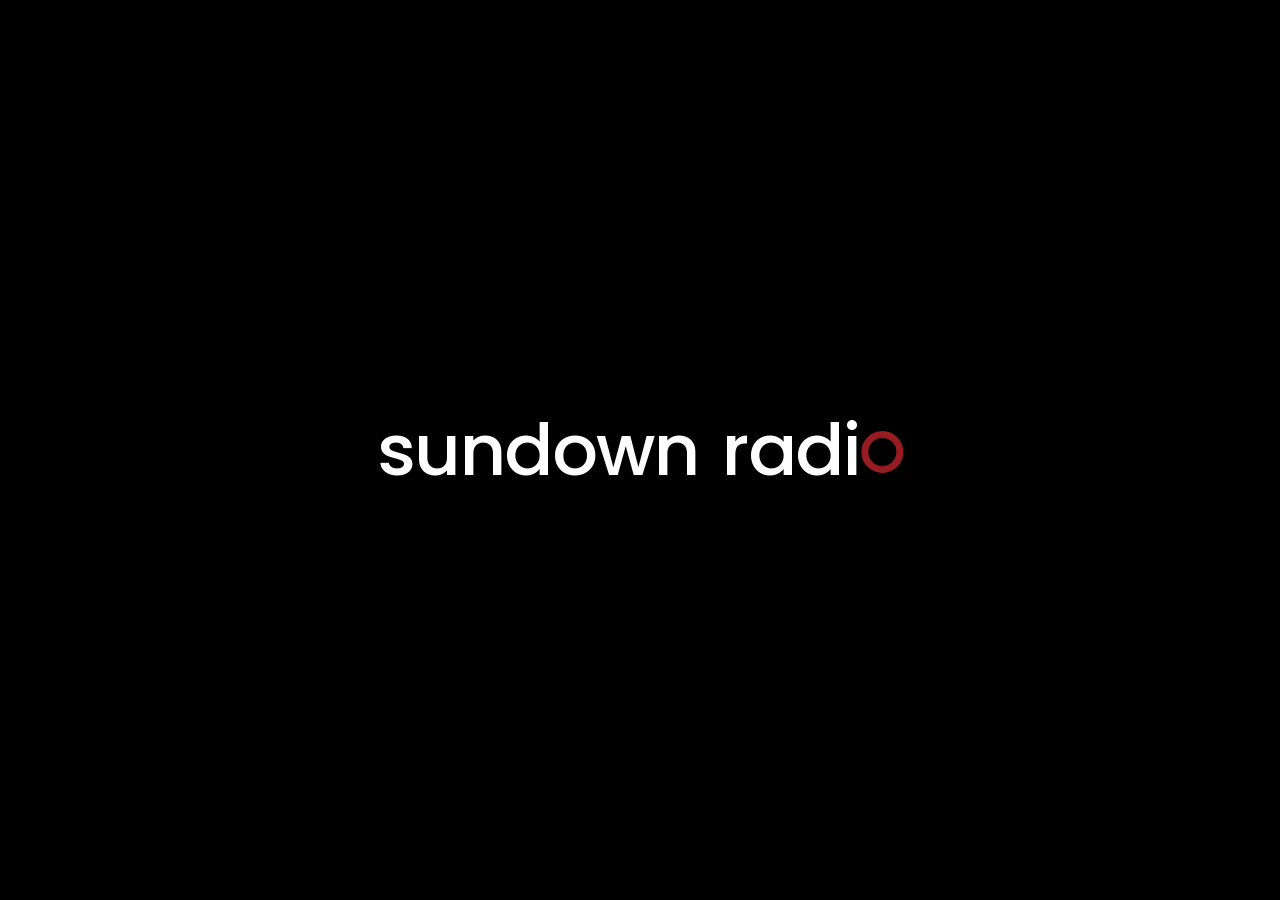
<file: animat/index.html>
<!DOCTYPE html>
<html lang="en">
<head>
    <meta charset="UTF-8">
    <meta name="viewport" content="width=device-width, initial-scale=1.0">
    <title>Sundown Radio Animation</title>
    <link rel="preconnect" href="https://fonts.googleapis.com">
    <link rel="preconnect" href="https://fonts.gstatic.com" crossorigin>
    <link href="https://fonts.googleapis.com/css2?family=Poppins:wght@500;600&display=swap" rel="stylesheet">
    <script src="https://cdnjs.cloudflare.com/ajax/libs/gsap/3.12.2/gsap.min.js"></script>
    <style>
        :root {
            --bg-color: #000000;
            --text-color: #ffffff;
            --accent-color: #961C21;
        }

        body, html {
            margin: 0;
            padding: 0;
            background-color: var(--bg-color);
            color: var(--text-color);
            font-family: 'Poppins', sans-serif;
            height: 100vh;
            display: flex;
            align-items: center;
            justify-content: center;
            overflow: hidden;
        }

        .container {
            position: relative;
            display: flex;
            align-items: center;
            justify-content: center;
            width: 100vw;
            height: 100vh;
        }

        .word {
            font-size: 72px;
            font-weight: 500;
            letter-spacing: -0.02em;
            line-height: 1;
            position: absolute;
            top: 50%;
            left: 50%;
            display: flex;
            align-items: center;
            white-space: nowrap;
            color: #ffffff;
        }

        .radi-text {
            margin-right: 2px;
        }

        .o-div {
            width: 42px;
            height: 42px;
            border: 7px solid var(--accent-color);
            border-radius: 50px;
            box-sizing: border-box;
            position: relative;
            margin-bottom: -4px;
        }

        .o-pulse {
            position: absolute;
            top: 0px;
            left: 0px;
            width: 8px;
            height: 28px;
            background-color: #ffffff;
            border-radius: 4px;
            opacity: 0;
            box-shadow: 0 0 12px 3px rgba(255,255,255,0.8);
        }
    </style>
</head>
<body>

    <div class="container" id="animation-container">
        <!-- "sundown" word -->
        <div class="word" id="sundown">sundown</div>
        
        <!-- "radio" word with div 'o' -->
        <div class="word" id="radio">
            <div class="radi-text">radi</div>
            <div id="o-div" class="o-div">
                <div id="o-pulse" class="o-pulse"></div>
            </div>
        </div>
    </div>

    <script>
        window.addEventListener('load', () => {
            const sundown = document.getElementById('sundown');
            const radio = document.getElementById('radio');
            const oDiv = document.getElementById('o-div');
            const oPulse = document.getElementById('o-pulse');

            // Measure widths
            const ws = sundown.offsetWidth;
            const wr = radio.offsetWidth;
            const gap = 24;

            // Image 1: Inline "sundown radio"
            const totalWidth = ws + gap + wr;
            const sStart = -totalWidth / 2 + ws / 2;
            const rStart = totalWidth / 2 - wr / 2;

            // Initial Setup (Image 1 state)
            gsap.set(sundown, { x: sStart, y: 0, xPercent: -50, yPercent: -50 });
            gsap.set(radio, { x: rStart, y: 0, xPercent: -50, yPercent: -50 });

            // Image 2: Stacked "sundown" over "radio" (Left Aligned)
            const maxW = Math.max(ws, wr);
            const sEnd = -maxW / 2 + ws / 2;
            const rEnd = -maxW / 2 + wr / 2;
            const yOff = 44;

            // Image 3: Stretched 'o' Pill
            const stretchAmount = 240;

            // Master Timeline (Plays automatically on load)
            const tl = gsap.timeline({ delay: 1 });

            // Transition from Image 1 to Image 2 (Stacking)
            tl.to(sundown, { x: sEnd, y: -yOff, ease: "power3.inOut", duration: 1.2 }, 0)
              .to(radio, { x: rEnd, y: yOff, ease: "power3.inOut", duration: 1.2 }, 0);

            // Wait a moment so the user can see Image 2
            tl.add("stacked", "+=0.5");

            // Transition from Image 2 to Image 3 (Stretching the 'o')
            tl.to(oDiv, { width: 42 + stretchAmount, ease: "power3.inOut", duration: 1.5 }, "stacked")
              .to(radio, { x: rEnd + stretchAmount / 2, ease: "power3.inOut", duration: 1.5 }, "stacked")
              .to(oDiv, { boxShadow: "0px 0px 15px 2px rgba(150, 28, 33, 0.8)", ease: "power2.inOut", duration: 1 }, "stacked+=0.5");

            // Pulse Animation inside the stretched pill
            tl.to(oPulse, { opacity: 1, x: 2, duration: 0.2, ease: "power1.out" }, "stacked+=1.3")
              .to(oPulse, { x: 42 + stretchAmount - 24, duration: 1.2, ease: "power2.inOut" }, "<")
              .to(oPulse, { opacity: 0, duration: 0.3, ease: "power1.in" }, "-=0.3");

            // Loop the animation for demonstration
            tl.repeat(-1).repeatDelay(2);
        });
    </script>
</body>
</html>
</file>
